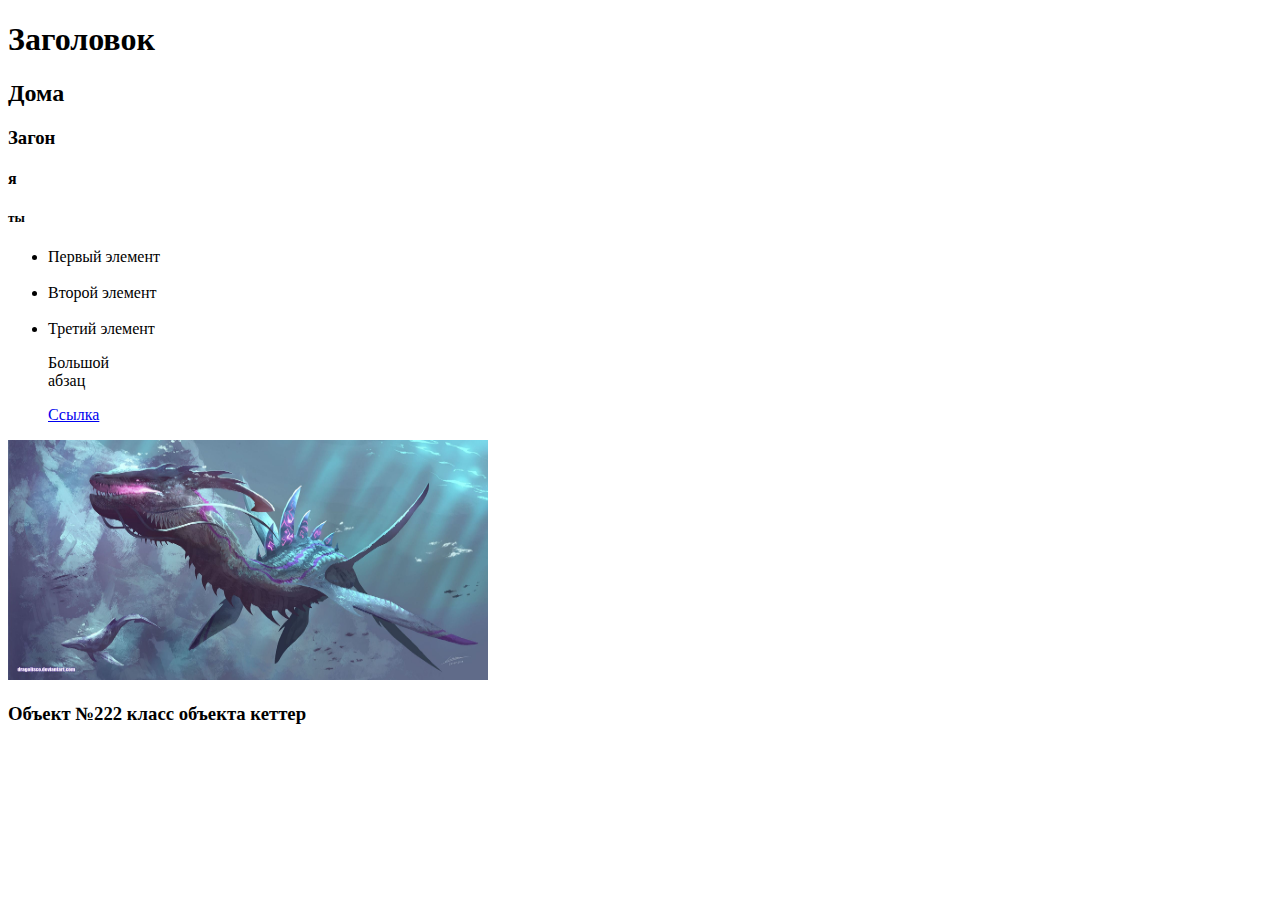
<file: rv/index.html>
<!DOCTYPE html>
    <head> 
<title>FamilyCoffee</title>
    </head>
        <body>    
            <div>
    
                <h1> Заголовок </h1>
                <h2> Дома </h2>
                <h3> Загон </h3>
                <h4> я </h4>
                <h5> ты </h5>  

            </div>
            <ul>
                <Li>Первый элемент</Li>
                <br>
                <Li>Второй элемент</Li>
                <br>
                <Li>Третий элемент</Li>
                <p>Большой <br> абзац</p>
                <a href="https://ya.ru/">Ссылка</a>
                
            </ul>
            <img src="images/222.jpg" width="480" height="240" alt="222">
            <h3> Объект №222 класс объекта кеттер </h3>
        </body>
 </html>
</file>
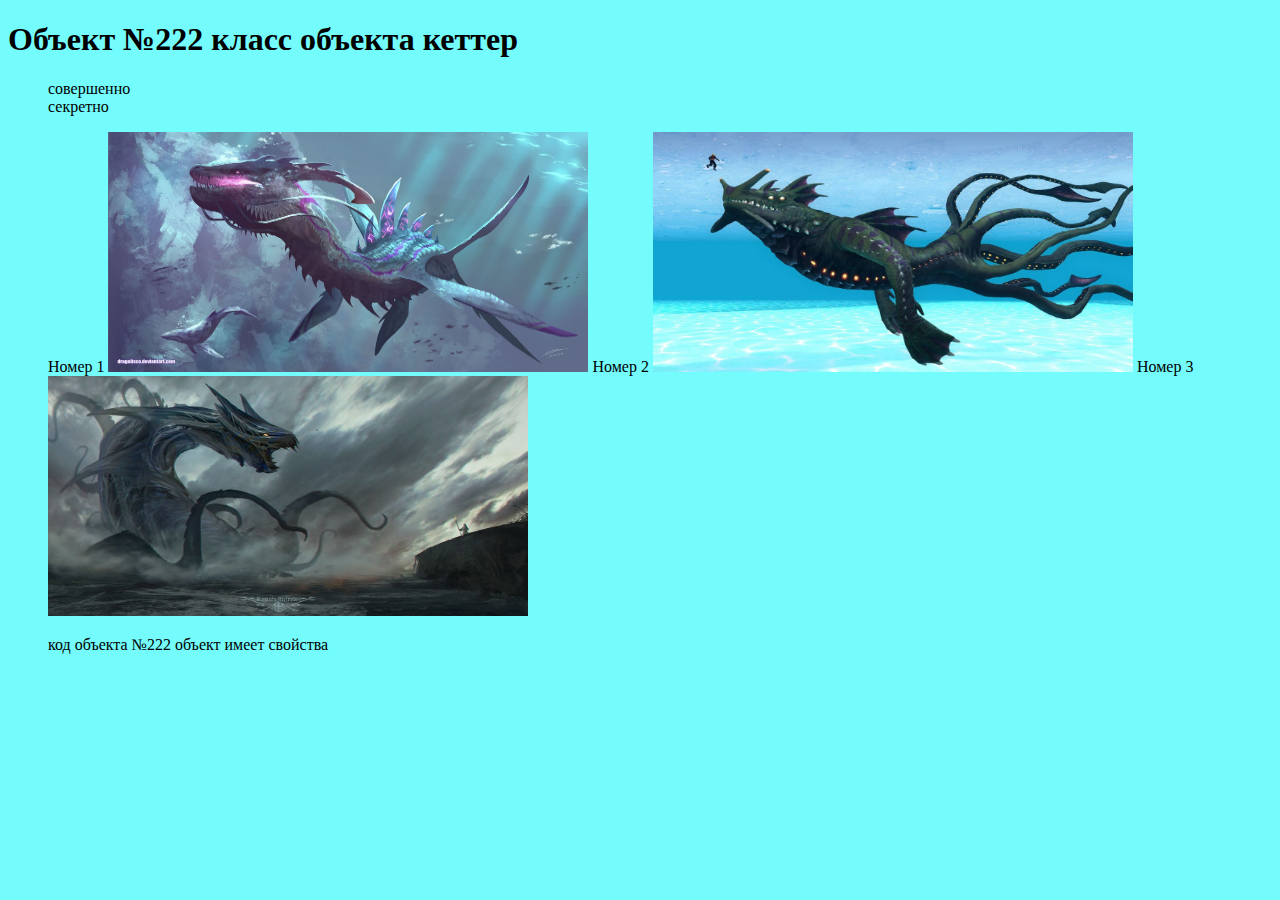
<file: rv/index2.html>
<!DOCTYPE html>
<head>
    <title>Протокол №221</title>  
    <link rel="stylesheet" href="styles/style.css"> 
</head>
<body>    
    <div>
        <h1> Объект №222 класс объекта кеттер </h1>  
    </div>
    <ul>
        <p>совершенно <br> секретно </p>
        <Li>Номер 1</Li>
        
        <img src="images/222.jpg" width="480" height="240" alt="222">
        
        <Li>Номер 2</Li>
        
        <img src="images/221.jpg" width="480" height="240" alt="221">
        
        <Li>Номер 3</Li>
        
        <img src="images/223.jpg" width="480" height="240" alt="223">
        <p>код объекта №222 объект имеет свойства </p>
    </ul>
    
    
</body>
</html>
</file>
<file: rv/styles/style.css>
body {
    background-color: rgb(116, 252, 252);
}

ul li {
    display: inline;
}
</file>
